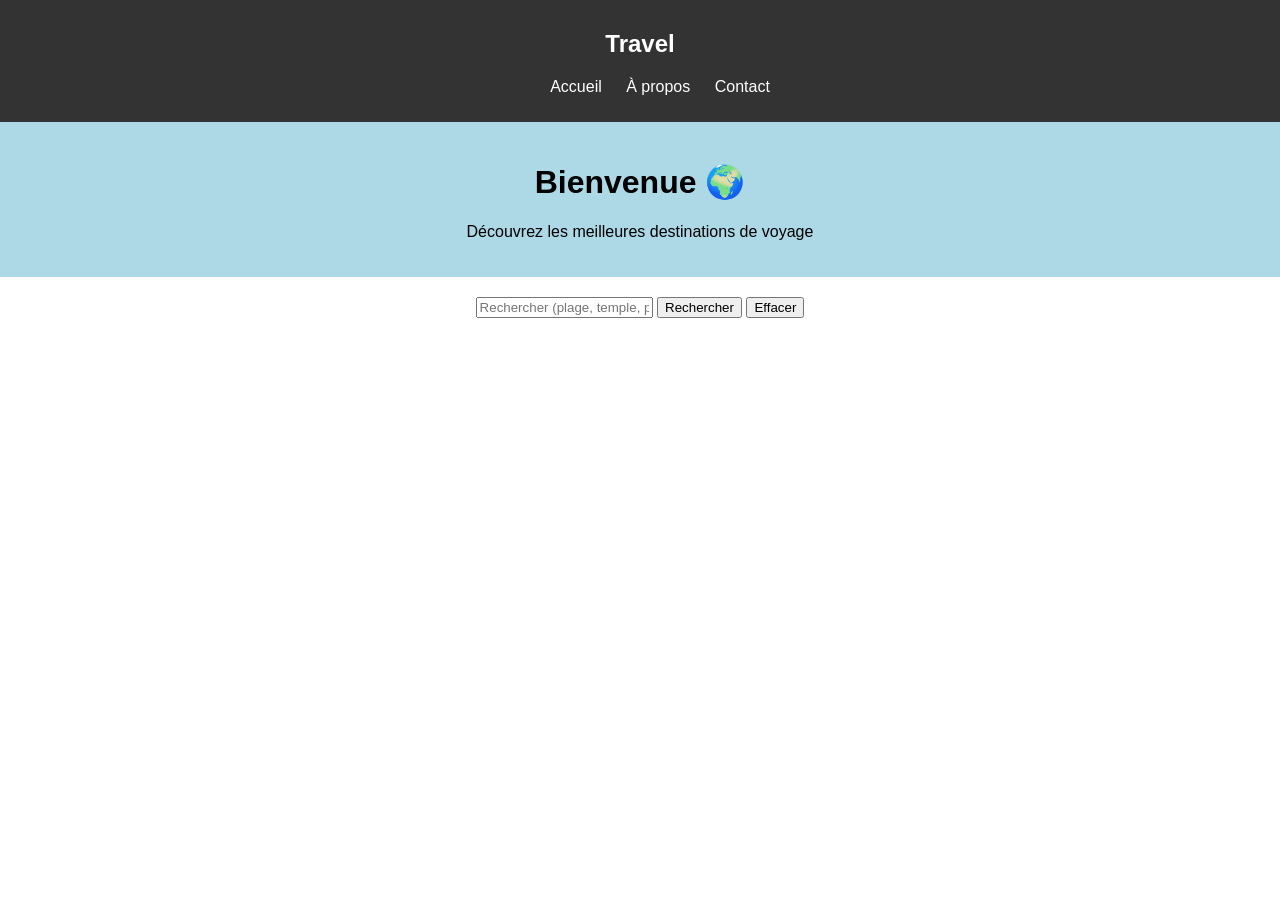
<file: index.html>
<!DOCTYPE html>
<html lang="fr">
<head>
    <meta charset="UTF-8">
    <title>Travel Recommendation</title>
    <link rel="stylesheet" href="style.css">
</head>
<body>

<nav>
    <h2>Travel</h2>
    <ul>
        <li><a href="index.html">Accueil</a></li>
        <li><a href="about.html">À propos</a></li>
        <li><a href="contact.html">Contact</a></li>
    </ul>
</nav>

<header>
    <h1>Bienvenue 🌍</h1>
    <p>Découvrez les meilleures destinations de voyage</p>
</header>

<section class="search">
    <input type="text" id="searchInput" placeholder="Rechercher (plage, temple, pays)">

    <button onclick="search()">Rechercher</button>
    <button onclick="clearResults()">Effacer</button>
</section>

<section id="results"></section>

<script src="script.js"></script>
</body>
</html>
</file>
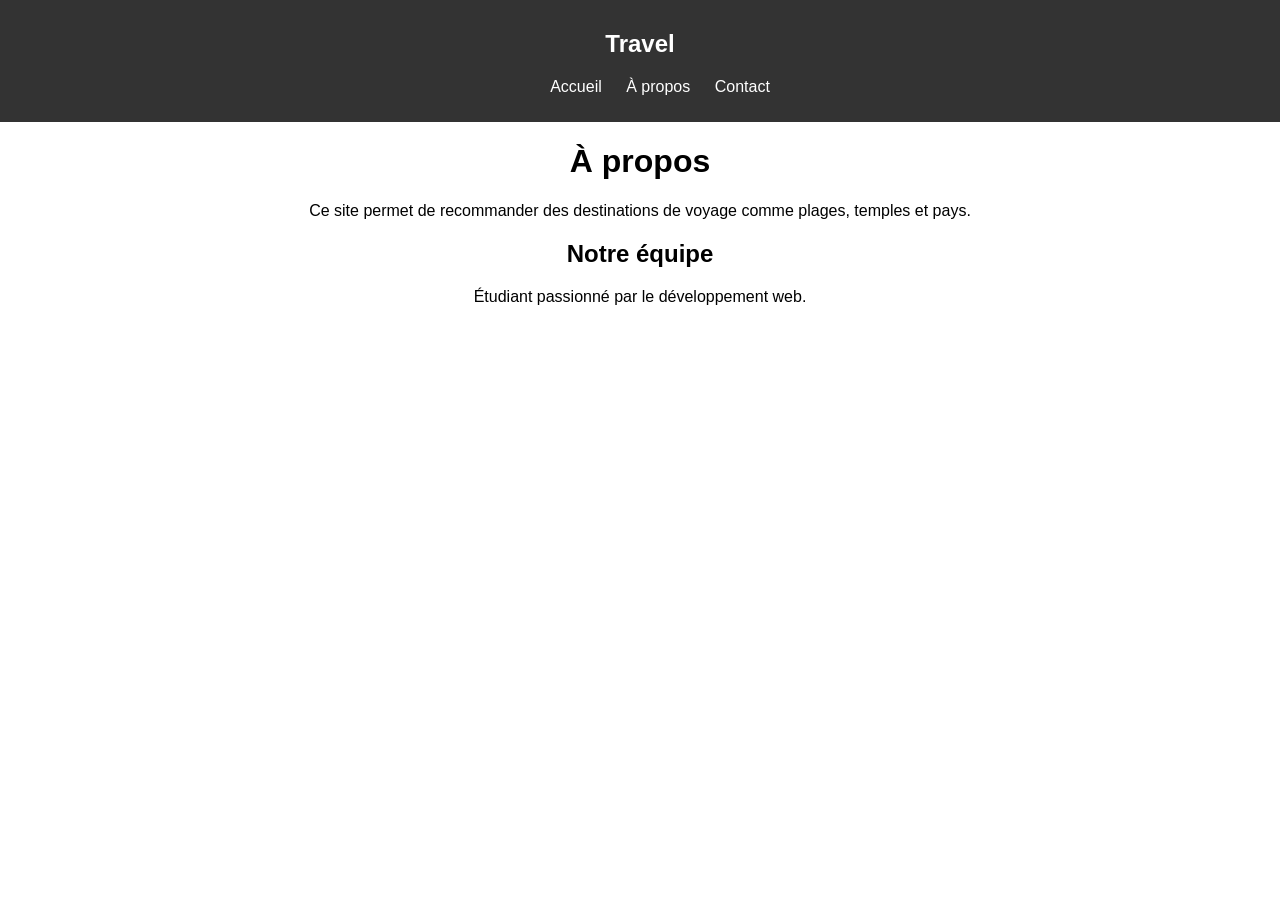
<file: about.html>
<!DOCTYPE html>
<html lang="fr">
<head>
    <meta charset="UTF-8">
    <title>À propos</title>
    <link rel="stylesheet" href="style.css">
</head>
<body>

<nav>
    <h2>Travel</h2>
    <ul>
        <li><a href="index.html">Accueil</a></li>
        <li><a href="about.html">À propos</a></li>
        <li><a href="contact.html">Contact</a></li>
    </ul>
</nav>

<h1>À propos</h1>
<p>Ce site permet de recommander des destinations de voyage comme plages, temples et pays.</p>

<h2>Notre équipe</h2>
<p>Étudiant passionné par le développement web.</p>

</body>
</html>
</file>
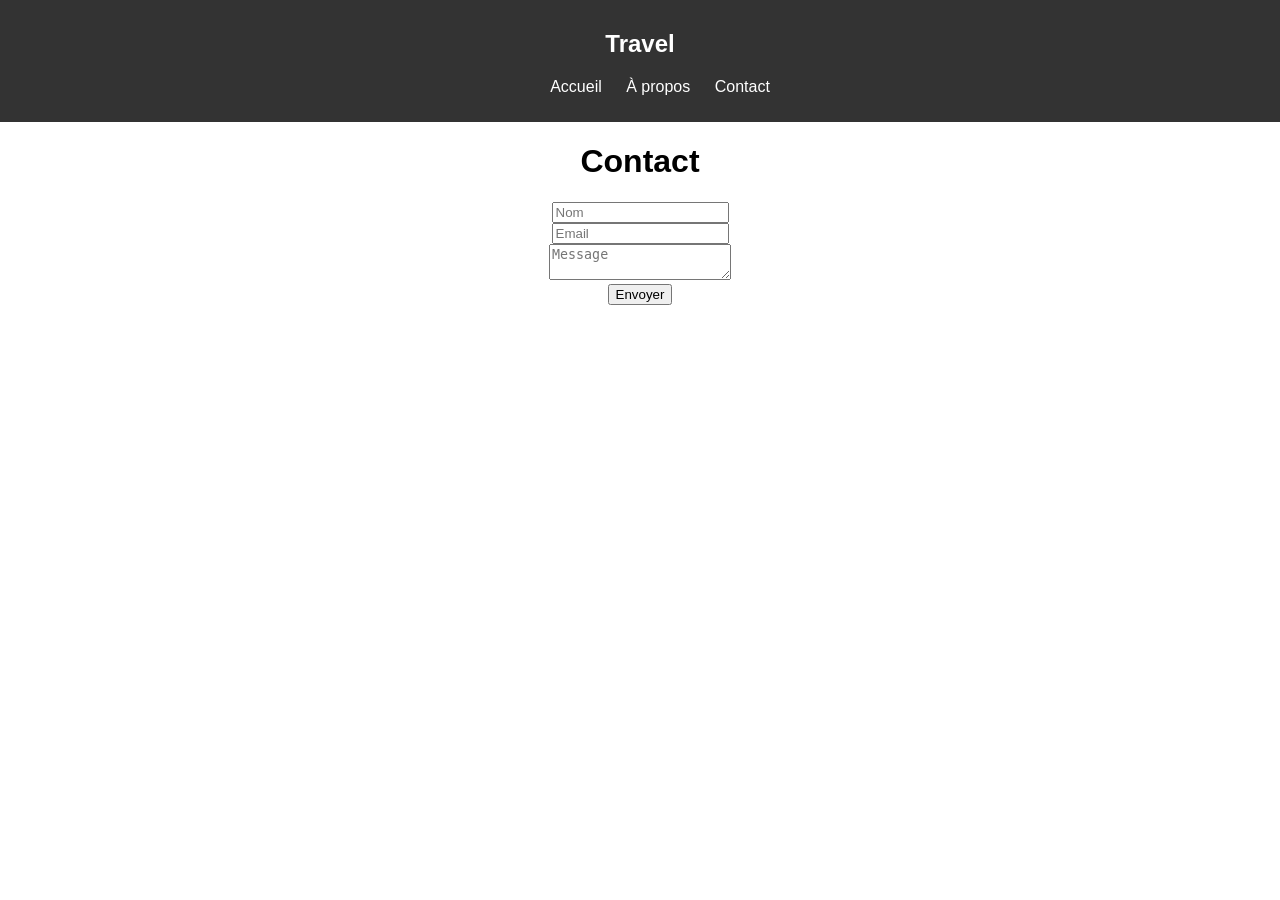
<file: contact.html>
<!DOCTYPE html>
<html lang="fr">
<head>
    <meta charset="UTF-8">
    <title>Contact</title>
    <link rel="stylesheet" href="style.css">
</head>
<body>

<nav>
    <h2>Travel</h2>
    <ul>
        <li><a href="index.html">Accueil</a></li>
        <li><a href="about.html">À propos</a></li>
        <li><a href="contact.html">Contact</a></li>
    </ul>
</nav>

<h1>Contact</h1>

<form>
    <input type="text" placeholder="Nom" required><br>
    <input type="email" placeholder="Email" required><br>
    <textarea placeholder="Message"></textarea><br>
    <button type="submit">Envoyer</button>
</form>

</body>
</html>
</file>
<file: style.css>
body {
    font-family: Arial;
    margin: 0;
    padding: 0;
    text-align: center;
}

nav {
    background: #333;
    color: white;
    padding: 10px;
}

nav ul {
    list-style: none;
}

nav ul li {
    display: inline;
    margin: 10px;
}

nav a {
    color: white;
    text-decoration: none;
}

header {
    background: lightblue;
    padding: 20px;
}

.search {
    margin: 20px;
}

img {
    width: 200px;
    margin: 10px;
}
</file>
